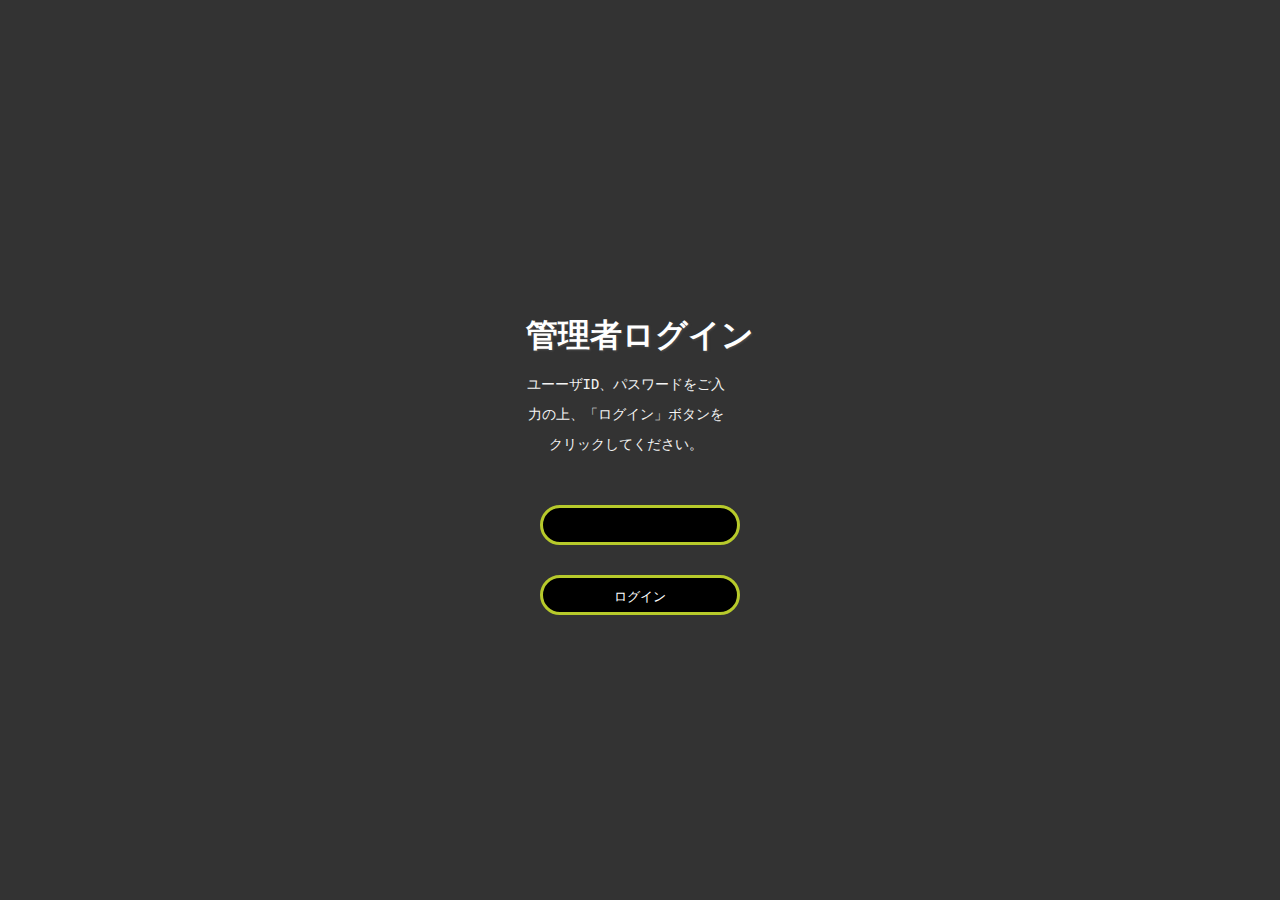
<file: templates/admin_login.html>
<!DOCTYPE html>
<meta name="robots" content="noindex, nofollow">
<html lang="ja">
    
<head>
    <meta charset="UTF-8">
    <title>管理者ログイン</title>
    <link href="../static/style.css" rel = "stylesheet" />
</head>
<body>
    <main id = "admin_main">
    <div> name="login_form">
        <div class="login_form_top">
            <h1>管理者ログイン</h1>
            <div id = "login_msg"><p>ユーーザID、パスワードをご入力の上、「ログイン」ボタンをクリックしてください。</p></div>
        </div>
        <form method="POST" class="mt-3">
            <div class="mb-3">
                <label class="form-label">パスワード:</label>
                <input type="password" name="password" class="form-control" required>
           
            <button type="submit" class="btn btn-primary" id = "login_button">ログイン</button>
            </div>
        </form>
    </div>
    </main>    
</body>
</html>
</file>
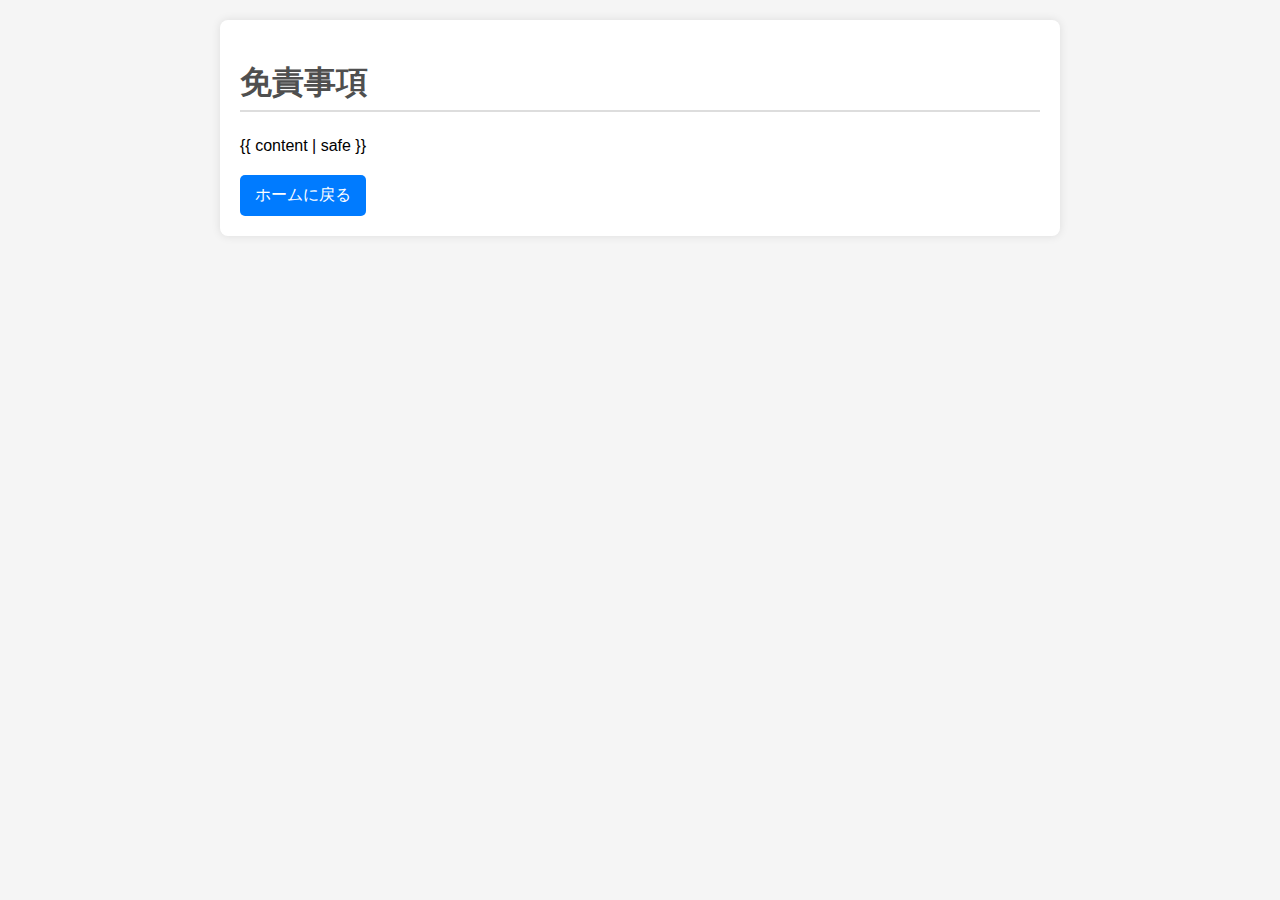
<file: templates/disclaimer.html>
<!DOCTYPE html>
<meta name="robots" content="noindex, nofollow">
<html lang="ja">
    
<head>
    <meta charset="UTF-8">
    <meta name="viewport" content="width=device-width, initial-scale=1.0">
    <title>免責事項</title>
    <style>
        body {
            font-family: Arial, sans-serif;
            background-color: #f5f5f5;
            margin: 20px;
        }
        .content {
            max-width: 800px;
            margin: auto;
            padding: 20px;
            background: white;
            border-radius: 8px;
            box-shadow: 0 0 10px rgba(0, 0, 0, 0.1);
        }
        h1, h2 {
            font-family: "Consolas", "Menlo", monospace, "Noto Sans JP", sans-serif;
            border-bottom: 2px solid #ddd;
            padding-bottom: 5px;
            margin-bottom: 25px;
            color: rgb(79, 79, 79);
        }
        p {
            line-height: 2.0;
            color: rgb(79, 79, 79);
            margin: 25px;
        }
        ul, ol {
            padding-left: 20px;
        }
        a {
            display: inline-block;
            margin-top: 20px;
            padding: 10px 15px;
            background: #007bff;
            color: white;
            text-decoration: none;
            border-radius: 5px;
        }
        a:hover {
            background: #0056b3;
        }
    </style>
</head>
<body>
    <div class="content">
        <h1>免責事項</h1>
        <div>
            {{ content | safe }}
        </div>
        <a href="/">ホームに戻る</a>
    </div>
</body>
</html>
</file>
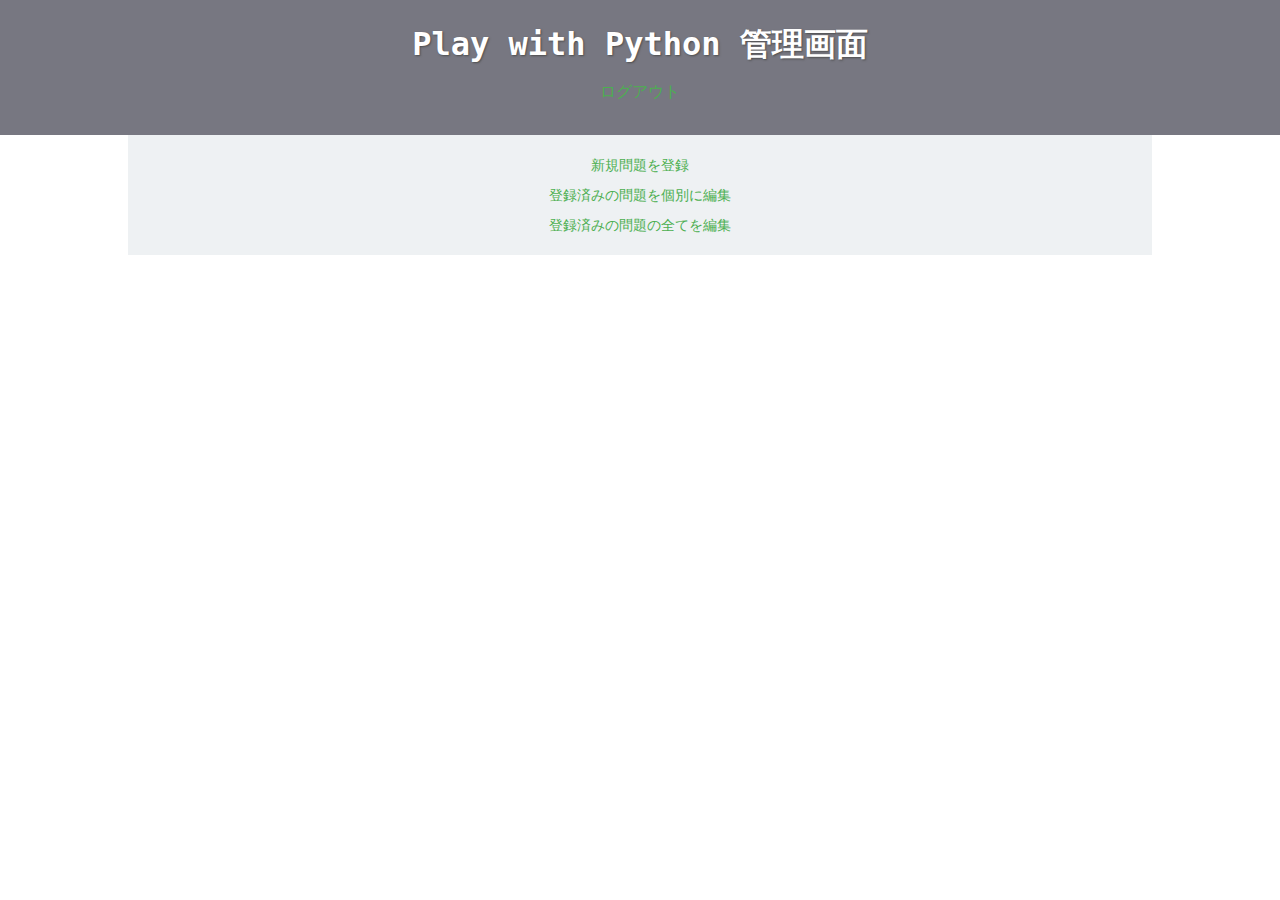
<file: templates/manage_questions.html>
<!DOCTYPE html>
<meta name="robots" content="noindex, nofollow">
<html lang="ja">

<head>
    <link href="../static/style.css" rel = "stylesheet" />
</head>

<body>
    <header>
        <h1>Play with Python 管理画面</h1>
        <a href="{{ url_for('admin_logout') }}">ログアウト</a>
    </header>
        <main>
            <p><a href="/admin/add">新規問題を登録</a></p>
            <p><a href="/admin/edit">登録済みの問題を個別に編集</a></p>
            <p><a href="/admin/edit_all">登録済みの問題の全てを編集</a></p>
            

        </main>

</body>
</html>
</file>
<file: static/style.css>
/* リセット */
* {
    box-sizing: border-box;
}



/* ✅ 日本語（コメントや説明部分）は `Noto Sans JP` */
.cm-s-dracula span[cm-text], 
.cm-s-dracula .cm-comment {
    font-family: "Noto Sans JP", sans-serif;
}

/* ✅ キーワード・変数・文字列は `Consolas`（コードっぽいフォント） */
.cm-s-dracula .cm-keyword, 
.cm-s-dracula .cm-variable, 
.cm-s-dracula .cm-string {
    font-family: "Consolas", "Menlo", monospace;
}


h1{
    font-family: M PLUS 1p,Bebas Neue,sans-serif;
    font-size: 32px ;
    text-shadow: 1px 1px 2px rgb(78, 78, 78); 
    color: #ffffff;
}      

h1:hover{
    color: #ffffff;    
}

h1 .python{
    font-family: 'Bebas Neue', sans-serif ;
    font-size: 42px; /* ✅ 日本語より大きめに */
    position: relative;
    display: inline-block;
    color: #ffffff;
}

.no-underline{
    text-decoration: none;
    color: inherit;
}

.no-underline:hover{
    text-decoration: none;
}
h2{
    color: rgb(255, 255, 0);
    font-size: 20px !important;
}  


p{
    font-size:14px;
    line-height: 30px;
    margin:0px !important;
    min-height: 1.8em; /* 最低限の高さを確保 */
}

a {
    color: #4CAF50;
    text-decoration: none;
}

a:hover {
    color: #c6acd7;
    text-decoration: underline;
}

html, body {

    width: 100%; /* 画面幅を100%に設定 */
}

html {
    scroll-behavior: smooth;  /* ✅ これが必要！ */
}


.start-button {
    display: inline-block;
    background-color:  #72b5a5;
    color: white;
    padding: 10px 20px;
    font-size: 18px;
    text-decoration: none;
    border-radius: 5px;
    transition: background-color 0.3s;
    margin-bottom: 30px;
}

.start-button:hover {
    background-color: #0056b3;
}

body {
    width: 100%;
    display: flex;
    flex-direction:column;
    min-height: 100vh;
    align-items: center ;
    font-family: "Consolas", "Menlo", monospace, "Noto Sans JP", sans-serif;
    line-height: 26px;
    color: #333;
    margin: 0;
    padding: 0;
}

#search-title{
    color:#606060;
    font-size: 22px;
    
}

.container{
    display: flex;
    flex-direction:row;
    justify-content: center;
    width: 70%;
    margin: 0%;
    position: relative;
    top: 0;
    overflow: auto;
}

header {
    position: sticky;
    top: 0;
    z-index: 1000;  /* 他の要素より前面に表示 */
    width: 100%;
    background-color: #777781;
    color: white;
    padding: 10px;
    text-align: center;
    margin: 0px;
    height: 135px;
} 

aside{
    display: flex;
    flex-direction:column;
    align-items:center;
    width: 20%;
    min-width: 190px; 
    background-color: #e5e5e5;
    margin: 0;
    padding: 50px 0px;  

}

#edit_all_header{
    height: 70px;
    position:fixed;
    background-color: #72b5a5;
    
}

.search{
    display: flex;
    flex-direction:column;
    align-items:center;

}

#search_id_container{
    margin-top: 50px;
    display: flex;
    flex-direction: column;
    justify-content: center;
}

#searchById{
    height: 30px;
}
#edit_main{
    margin-top: 70px;
}

#edit_main h2{
    color: #333;
}
.input-box{
    width: 90%;
    height: 35px;
    margin: 5px 10px 30px 10px;
    border-radius: 5px; /*ボックス角の丸み*/
	border: 2px solid #ddd; /*枠線*/
    border-color: #adadb2;
}

#category_id{
    padding:  8px;
}

#difficulty_level_id{
    padding: 8px;
}
    
main{
    display: flex;
    flex-direction:column;
    align-items:center;
    width: 80%;
    padding: 15px 10px;
    background-color: #eef1f3;
    margin-top: 0px;

}

#intro {
    margin: 30px;
    padding: 20px;
    color: #333;
    line-height: 30px;
}

#intro p {
    font-size: 16px;
    padding: 20px;
    color: #333;
    line-height: 30px;
}

#category_description{
    margin: 0px;
    padding: 0px 20px;
}

.hidden {
    display: none;
}

.spinner {
    position: fixed;  /* ✅ 画面全体に対して固定配置 */
    top: 50%;
    left: 50%;
    transform: translate(-50%, -50%);  /* ✅ 画面中央に調整 */
    width: 50px;
    height: 50px;
    border: 5px solid lightgray;
    border-top: 5px solid blue;
    border-radius: 50%;
    animation: spin 1s linear infinite;
    display: none;  /* ✅ 最初は非表示 */
    z-index: 9999;  /* ✅ すべての要素より前面に */
}
/* 🔄 スピナーを回転させるアニメーション */
@keyframes spin {
    from { transform: rotate(0deg); }
    to { transform: rotate(360deg); }
}

#admin_main{
    width: 100%;
    height: 100%;
    display: flex;
    flex-direction: column;
    justify-content: center;
    background-color: #333;
    align-items: center;
    position: absolute;
    margin: auto;

}
.login_form{
    display: flex;
    flex-direction: column;
    justify-content: center;
    width:400px;
    padding: 10px 0;
    background-color: #F7F7F7;
    margin: 10px 0;
  }

.login_form_top{
    display: flex;
    flex-direction: column;
    justify-content: center;
    text-align: center;
}
  
.login_form_top p{
    color: #f4f4f4;
}

.form-control{
    border-radius: 20px;
    height: 40px;
    width: 200px;
}

.mb-3{
    display: flex;
    flex-direction: column;
    justify-content: center;
    align-items: center; /* ✅ 横方向の中央寄せ */
    gap: 10px;
}
.form-label{
    color: F7F7F7 !important;
}
#login_button {
    padding: 10px 0;
    margin: 10px 0;
    width: 200px;
    height: 40px;
    border-radius: 20px;
    background-color: black;
    color:white ;
    border: solid;
    border-color: #b7ca2b;   
  }

.form-control{
    padding: 10px 0;
    margin: 10px 0;
    width: 200px;
    height: 40px;
    border-radius: 20px;
    background-color: black;
    color:white ;
    border: solid;
    border-color: #b7ca2b;   

}
#login_msg{
    width:200px;
}

ul {
    font-size: 14px;
}

/* 各問題のボックス */
.question-container {
    display: flex;
    flex-direction:column;
    align-items:left;
    margin: 0 auto;
    width: 100%;
    max-width: 700px; /* ボックス全体の最大幅 */

}

.edit-question-container{
    display: flex;
    flex-direction: row;
    justify-content: center;
    align-items: center;
    width: 100%;
    background-color: #dae1e5;
    margin: 20px 10px;
    border-radius: 10px;
    padding: 10px;
}

.edit-container{
    width:100%;
}
.edit-question-container_css{
    display: flex;
    flex-direction: row;
    justify-content: left;
    align-items: center;
    width: 100%;
}
.edit-tools{
    display: flex;
    flex-direction: column;
    justify-content: center;
    gap: 20px;
    margin: 0px 15px;
}
.question-card {
    background-color: #f9f9f9;
    gap: 40px; /* 各問題間のスペース */
    border: 1px solid #ddd;
    border-radius: 8px;
    padding: 20px;
    box-shadow: 0 2px 5px rgba(0, 0, 0, 0.1);

}

.question-text {
    font-size: 14px;
    font-weight: normal;
    margin-bottom: 10px;

}
.label_select{
    font-size: 12px;
    margin: 5px;
}

#select_box{
    display: flex;
    flex-direction: row;
    align-items: center;
}
#question_info{
    display: flex;
    flex-direction:column;
    align-items:end;
    padding:0px;
    margin:0px;
}

.answer-box {
    background-color: #f4f4f4;
    padding: 10px;
    border-radius: 5px;
    border: 1px solid #ddd;
    display: none; /* 解答は初期状態で非表示 */

}

.button-group {
    display: flex; /* ボタンを横並びに配置 */
    gap: 10px; /* ボタン間のスペース */
    margin-top: 5px; /* 上下の余白を調整 */
}

.delete-button{
    background-color: #d9534f; /* 初期状態の色 */
    color: white;
    border: none;
    padding: 10px 20px;
    border-radius: 5px;
    cursor: pointer;
}

.edit-button {
    background-color: #5bc0de; /* 編集ボタン用の色 */
    color: white;
    border: none;
    padding: 10px 20px;
    border-radius: 5px;
    cursor: pointer;
}

#select_box{
    justify-content: center;
}
.delete-button:hover {
    background-color: #c9302c;
}

.edit-button:hover {
    background-color: #31b0d5;
}

pre {
    font-size: 14px;
    color: #474753;
    line-height:26px ;
    background-color: #acb5bc;
    padding: 10px;
    border-radius: 5px;
    overflow-x: auto;
    margin: 0px 5px 10px 5px;

}

#register_question, .edit_question{
    width:100%;
    height: 200px;
    margin: 10px;
    padding: 5px 10px;
    border: none;
    font-family: Consolas;
    font-size: 14px;
    line-height: 26px
}
/*
#register_expected_output,#edit_expected_output{
    background-color: #e3f2fd;
    width: 700px;
    height: 130px;
    margin: 20px;
    padding: 20px;
    margin-left: 0;
    border: none;
    font-family: Consolas;
    font-size: 14px;
    line-height: 26px
}
*/
#pythonCode{
    width: 600px;
    height: 250px;
    margin: 20px;
    padding: 20px;
    margin-left: 0;

}

.edit_all_question_id{
    font-size: 18px;
}
.answer-container {
    display: flex;
    flex-direction:column;
    align-items:left;
    margin: 20px 0 atuo; /* 上下に余白を追加 */
    width: 100%;
    max-width: 700px; /* ボックス全体の最大幅 */
}

#register_answer ,#edit_answer ,#edit_description {
    width: 600px;
    height: 250px;
    margin: 20px;
    padding: 20px;
    margin-left: 0;
    border: none;
    font-family: Consolas;
    font-size: 14px;
    line-height: 26px
}

.description-container{
    display: flex;
    flex-direction:column;
    align-items:left;
    margin: 20px 0 atuo; /* 上下に余白を追加 */
    width: 100%;
    max-width: 700px; /* ボックス全体の最大幅 */

}

#edit_difficulty_level_menu{
    width:130px;
}

#edit_category_menu{
    width:130px;
}
#register_description{
    width: 700px;
    height: 250px;
    margin: 20px;
    padding: 20px;
    margin-left: 0;
    border: none;
    font-family: Consolas;
    font-size: 14px;
    line-height: 26px
}

#saveButton{

    margin: 20px auto; /* 上下: 20px, 左右: autoで中央寄せ */
    background-color: #30165a;
    color: white;
    border: none;
    padding: 10px 20px;
    border-radius: 5px;
    cursor: pointer;
    text-align: center;

}

#answer-button{

    margin: 20px auto; /* 上下: 20px, 左右: autoで中央寄せ */
    background-color: #72b5a5;
    color: white;
    border: none;
    padding: 10px 20px;
    border-radius: 5px;
    cursor: pointer;
    text-align: center;
}

#answer-button:hover{
    background-color: #0056b3;
}
#saveButton:hover {
    background-color: #c1dfc2; /* ホバー時の背景色 */
}

aside button, #saveButton .clear-button {
    background-color: #72b5a5;
    color: white;
    border: none;
    padding: 10px 20px;
    border-radius: 5px;
    cursor: pointer;
    margin: 20px auto; /* 上下: 10px, 左右: autoで中央寄せ */
    text-align: center;
    box-shadow: 0 2px 5px rgba(0, 0, 0, 0.2);

}

aside button:hover, #saveButton:hover {
    background-color:  #0056b3;/* ホバー時の背景色 */
}



.success {
    color: green;
    font-weight: bold;
    margin-top: 20px;
}

.error {
    color: red;
    font-weight: bold;
    margin-top: 20px;
}


.navigation-buttons {
    display: flex;
    flex-direction: row;  /* ✅ 横並びにする */
    justify-content: center; /* ✅ 中央配置 */
    align-items: center; /* ✅ 子要素の高さを均等にする */
    gap: 10px; /* ✅ ボタン間の余白を設定 */
}


.prev-button, .next-button{
    display: inline-block;
    padding: 10px 20px;
    text-align: center;
    background-color:  #7f0a1b;
    color: white;
    border-radius: 5px;
    text-decoration: none;
    box-shadow: 0 4px 8px rgba(0,0,0,0.5);
}

.prev-button:hover, .next-button:hover {
    background-color: #b7ca2b;
}

.description-box p {
    margin-bottom: 0px;
}

.description-box p:last-child {
    margin-bottom: 0; /* ✅ 最後の `<p>` には余白をつけない */
}

.question-box, .answer-box, .description-box {
    background-color: #f0f1f4;
    display: flex;
    flex-direction:column;
    align-items:left;
    border-left: 5px solid #c20817;
    padding: 15px;
    margin-bottom: 10px;
    border-radius: 8px;
    line-height: 28px;
    box-shadow: 0 4px 8px rgba(0,0,0,0.5);
    width: 100%;
    overflow: auto;
}

.question-box {
    height:auto;
    line-height:26px;
    display: block;
}

.answer-box{
    height:100px;
    margin-top: 10px;
    line-height: 18px;
}

.description-box {
    margin-top: 10px;
    height:auto;
}

#question_number{
    text-align:center;
    margin: 0;
}

#question_number p{
    font-size: 20px !important;
    line-height: 100%;
    display: flex;
    align-items: center; /* ✅ 確実に中央揃え */
    font-size: 16px;

}
/*
.expected-output {
    margin: 10px 0px 20px 0px;
    padding: 5px 10px 0px 10px;
}

.expected-output p:nth-child(1){
    margin: 5px 10px 0px 5px;

}

*/



#code_input_area{
    display: flex;
    flex-direction:column;
    box-shadow: 0 4px 8px rgba(0,0,0,0.5);
    margin: 20px 0px 0px 0px;
}

#code_enter_button{
    background-color: #72b5a5;
    color: white;
    
}
#output{
    height: 200px;
    background-color: #282a36;
    color:white;
    box-shadow: 0 4px 8px rgba(0,0,0,0.5);
    margin: 15px 0px;
}


.boxtitle{
    color: #57576e;
}

.custom-table {
    width: 100%;
    border-collapse: collapse;
    margin: 10px 0;
    font-size: 14px;
    text-align: left;
    color: #333;
}

.custom-table, .custom-table th, .custom-table td {
    border: 1px solid #ddd;
    font-size: 14px !important;
    font-size: inherit !important;
    font-family: "Noto Sans JP", sans-serif !important;

}

.custom-table th, .custom-table td {
    padding: 10px;
    font-size: 14px !important;
    font-family: "Noto Sans JP" !important;
}

.custom-table th {
    background-color: #f4f4f4;
    font-weight: bold;
    text-align: center;
}

.custom-table tr:nth-child(even) {
    background-color: #f9f9f9;
}

.flash-messages {
    background-color: #ffeeba;
    color: #856404;
    padding: 10px;
    border-radius: 5px;
    margin-bottom: 10px;
}

footer {

    width: 100%;
    text-align: center;
    padding: 10px;
    background-color: #777781;
    color: white;
    margin: 0;
}

       
/* ✅ タブレット用（435px 〜 899px） */
@media (min-width: 435px) and (max-width: 899px) {
    header {
        width: 100% !important;

    }

    html, body {
        min-height: calc(100vh - 50px) !important; 
        display: flex;
        flex-direction:column;
        min-height: 100vh;
        align-items: center ;    
    }


    h1{
        font-size: 30px;      
    }
    h2{
        font-size: 22px ;   
    }
  
    h3{
        font-size: 20px;
    }

    .search{

        font-size: 14px;
    }

    .input-box{
        width:140px;
    }

    .container {
        width: 100%;

    }

    main{
        width:75%;
        padding:10px 20px;
        flex-grow: 1; 
    }

    aside{
        width:25%;
    }
    aside button, #saveButton   button {
        width:75%;
    }
 
}


@media (max-width: 432px) {
    body {

        font-size: 18px;
    }
    .custom-table {
        font-size: 14px !important ; /* ✅ `body` の影響を受けつつ、相対サイズで調整 */
    }


    html, body {

        min-height: calc(100vh - 50px);
        margin: 0;
        padding: 0;
        width: 100vw;  /* ✅ 画面幅いっぱいに */
        max-width: 100vw; /* ✅ 余計なスクロールを防ぐ */
        overflow-x: hidden;  /* 横スクロールは禁止 */
        overflow-y: auto;    /* 縦スクロールは許可 */
    }

    .container{
        width: 100%;
        background-color: #777781;
        display: flex;
        flex-direction:column !important;
        align-items: center ;
        padding: 0px;
    }


    header,footer{
        width: 100% !important;
        max-width: 100vw !important;  /* 画面幅いっぱいにする */
    } 

    html {
        scroll-behavior: smooth;
    }
    
    aside{
        width: 100% ; /* 各カラムを幅100%に設定 */   
        float: none; 
        margin: 0 auto ;  /* ✅ 左右の余白を削除 */ 
        padding: 10px;   
    }

    main{
        flex-grow: 1;
        float: none;
        width: 100% !important; /* 各カラムを幅100%に設定 */
        max-width: 100vw !important;  /* ✅ ビューポート幅に合わせる */
        margin: 0 auto !important;  /* ✅ 左右の余白を削除 */
        padding: 10px;  /* ✅ 余白を調整 */
    }

    h1{
        font-size: 28px !important;      
    }
    h2{
        font-size: 20px !important;   
    }
  
    h3{
        font-size: 18px;
    }
    .prev-button, .next-button{
        margin: 5px;
        height: 40px;
        font-size: 14px;
        padding:3px;
        width: 100px;
    }

    header {
        width: 100% !important;
        position: relative; 
        margin: 0%;
    }
 
    #answer-button{
        margin: 5px;
    }

    strong{
        font-size: 16px;
    }


    }
</file>
